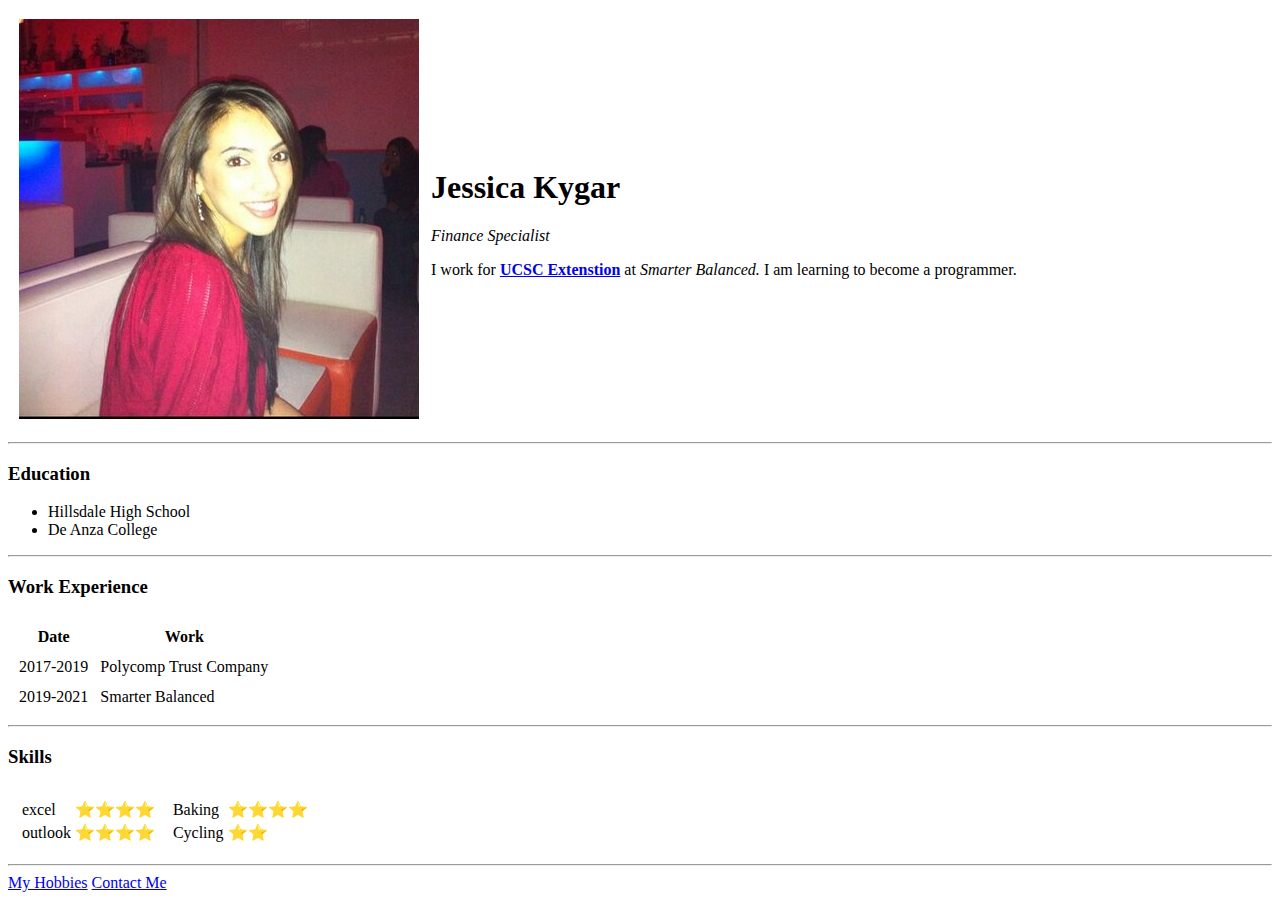
<file: index.html>
<!DOCTYPE html>
<html lang="en" dir="ltr">

<head>
  <meta charset="utf-8">
  <title>💜 Jessica's Personal Site</title>
</head>

<body>
  <table cellspacing="10">
    <tr>
      <td><img src="jess.jpeg" alt="Flower photo"></td>
      <td>
        <h1>Jessica Kygar</h1>
        <p><em>Finance Specialist</em></p>
        <p>I work for <strong> <a href="https://www.ucsc-extension.edu/">UCSC Extenstion</a></strong> at <em>Smarter Balanced.</em> I am learning to become a programmer.</p>
      </td>
    </tr>
  </table>
  <hr>
  <h3>Education</h3>
  <ul>
    <li>Hillsdale High School</li>
    <li>De Anza College</li>
  </ul>
  <hr>
  <h3>Work Experience</h3>
  <table cellspacing="10">
    <thead>
      <th>Date</th>
      <th>Work</th>
    </thead>
    <tr>
      <td>2017-2019</td>
      <td>Polycomp Trust Company</td>
    </tr>
    <tr>
      <td>2019-2021</td>
      <td>Smarter Balanced</td>
    </tr>
  </table>
  <hr>
  <h3>Skills</h3>
  <table cellspacing="10">
    <tr>
      <td>
        <table>
          <tr>
            <td>excel</td>
            <td>⭐️⭐️⭐️⭐️</td>
          </tr>
          <tr>
            <td>outlook</td>
            <td>⭐️⭐️⭐️⭐️</td>
          </tr>
        </table>
      </td>
      <td>
        <table>
          <tr>
            <td>Baking</td>
            <td>⭐️⭐️⭐️⭐️</td>
          </tr>
          <tr>
            <td>Cycling</td>
            <td>⭐️⭐️</td>
          </tr>
        </table>
      </td>
    </tr>
  </table>


  <hr>

  <a href="Hobbies.html">My Hobbies</a>
  <a href="contact me.html">Contact Me</a>



</body>

</html>
</file>
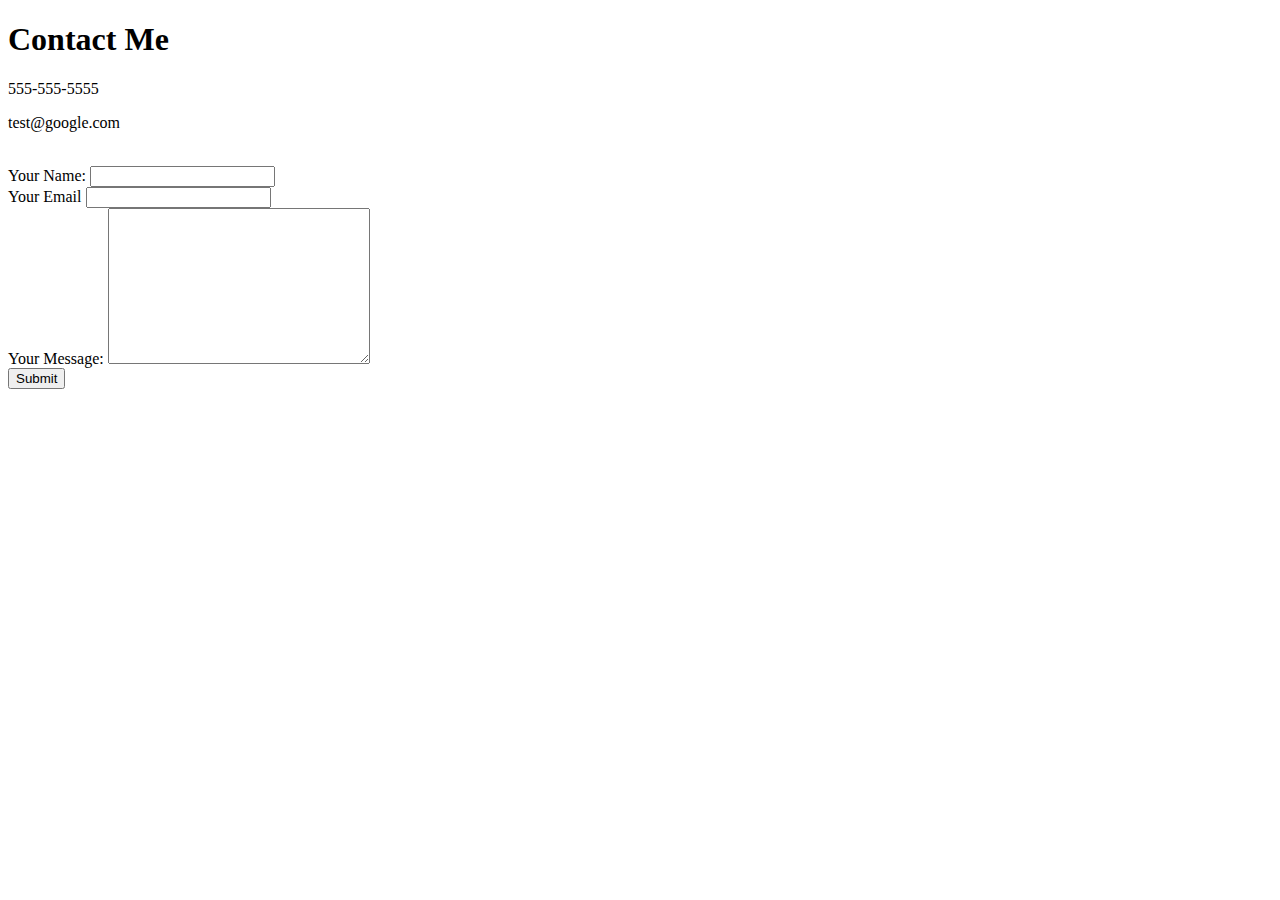
<file: contact me.html>
<!DOCTYPE html>
<html lang="en" dir="ltr">

<head>
  <meta charset="utf-8">
  <title>Contact Me</title>
</head>

<body>
  <h1>Contact Me</h1>
  <p>555-555-5555</p>
  <p>test@google.com</p>
<br>
<form action="mailto:jshankar622@gmail.com" method="post" enctype="text/plain">
  <label>Your Name:</label>
  <input type="text" name="yourName" value=""><br>
  <label>Your Email</label>
  <input type="email" name="yourEmail" value=""><br>
  <label>Your Message:</label>
  <textarea name="yourMessage" rows="10" cols="30"></textarea><br>
  <input type="submit" name="">
</form>
</body>

</html>
</file>
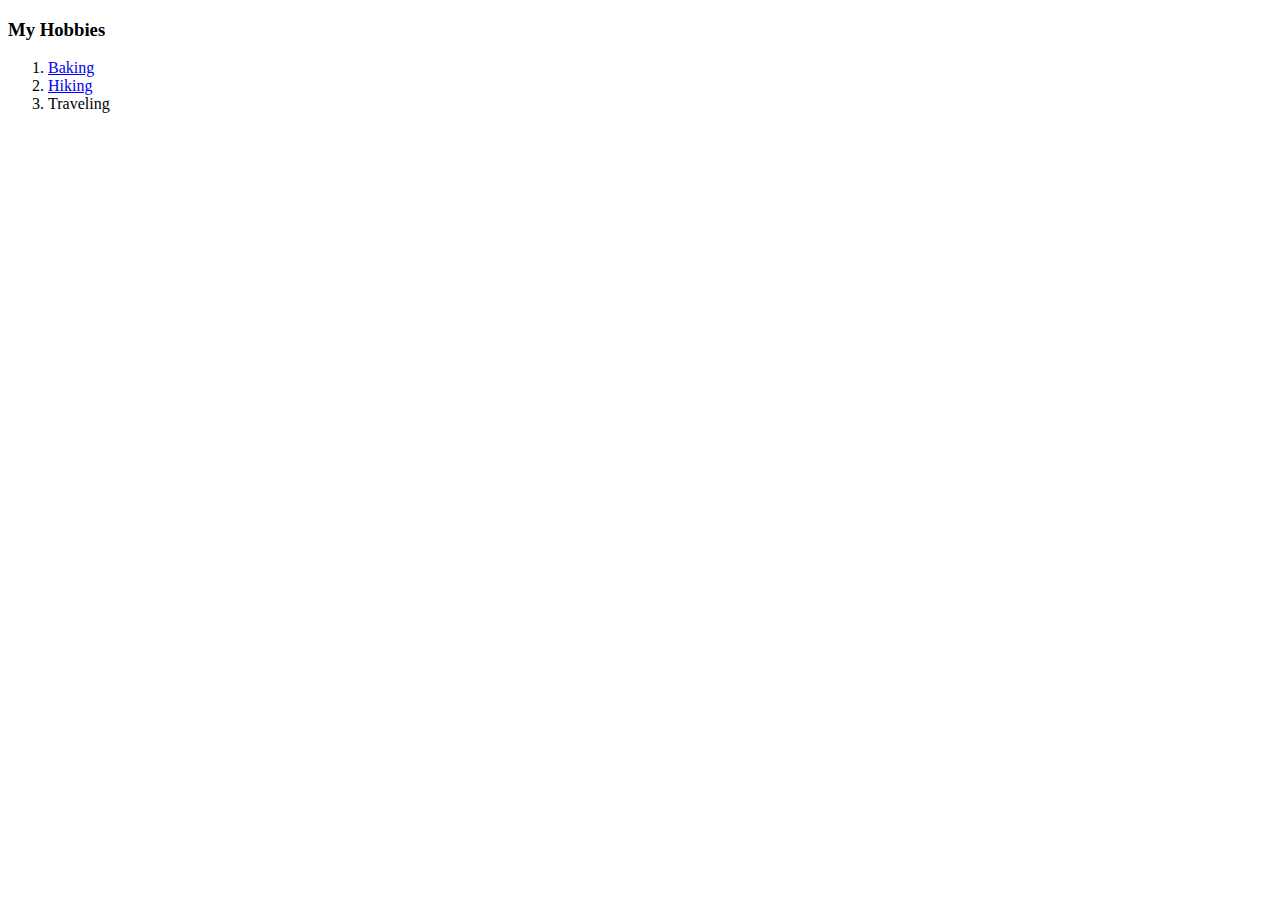
<file: Hobbies.html>
<!DOCTYPE html>
<html lang="en" dir="ltr">
  <head>
    <meta charset="utf-8">
    <title>My Hobbies</title>
  </head>
  <body>
    <h3>My Hobbies</h3>
    <ol>
      <li><a href="https://sallysbakingaddiction.com/">Baking</a></li>
      <li><a href="https://www.alltrails.com/us/california/santa-cruz">Hiking</a></li>
      <li>Traveling</li>
    </ol>
  </body>
</html>
</file>
